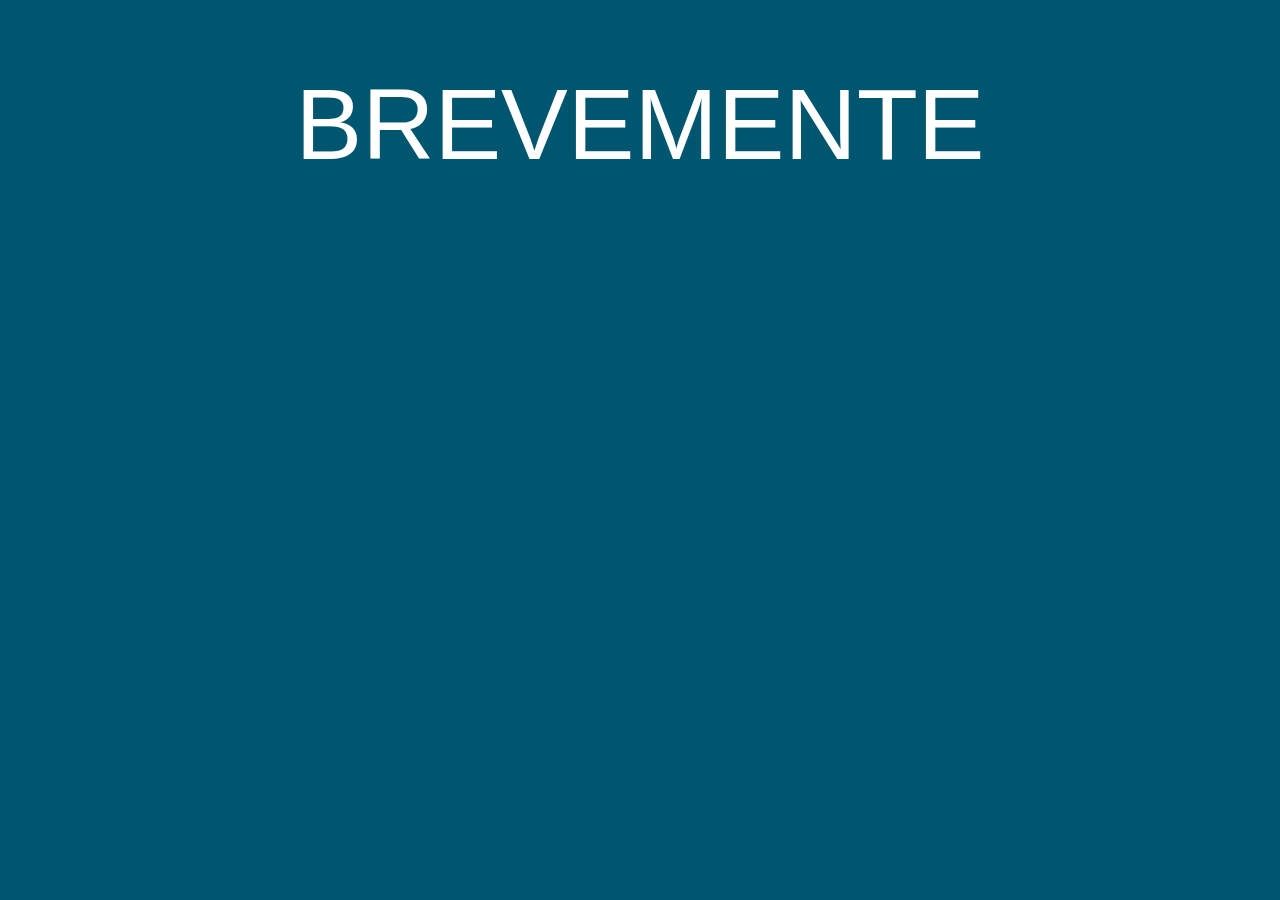
<file: comprar.html>
<!Doctype html>
<html lang="en">
<head>
    <meta charset="UTF-8">
    <meta http-equiv="X-UA-Compatible" content="IE=edge">
    <meta name="viewport" content="width=device-width, initial-scale=1.0">
    <title>ukwally</title>
    <style>
        body{background-color:#00566e;}
        h1{color:white; font-size: 50px; font-weight: 100;display: flex; justify-content:center; font-family:'Segoe UI', Tahoma, Geneva, Verdana, sans-serif;}
        @media only screen and (min-width:800px){h1{font-size: 100px;}}
    </style>
    <!-- Google tag (gtag.js) -->
    <script async src="https://www.googletagmanager.com/gtag/js?id=G-3Y3YJJPJKW"></script>
    <script>
    window.dataLayer = window.dataLayer || [];
    function gtag(){dataLayer.push(arguments);}
    gtag('js', new Date());

    gtag('config', 'G-3Y3YJJPJKW');
    </script>
</head>
<body>
    <h1>BREVEMENTE</h1>
    
</body>
</html>
</file>
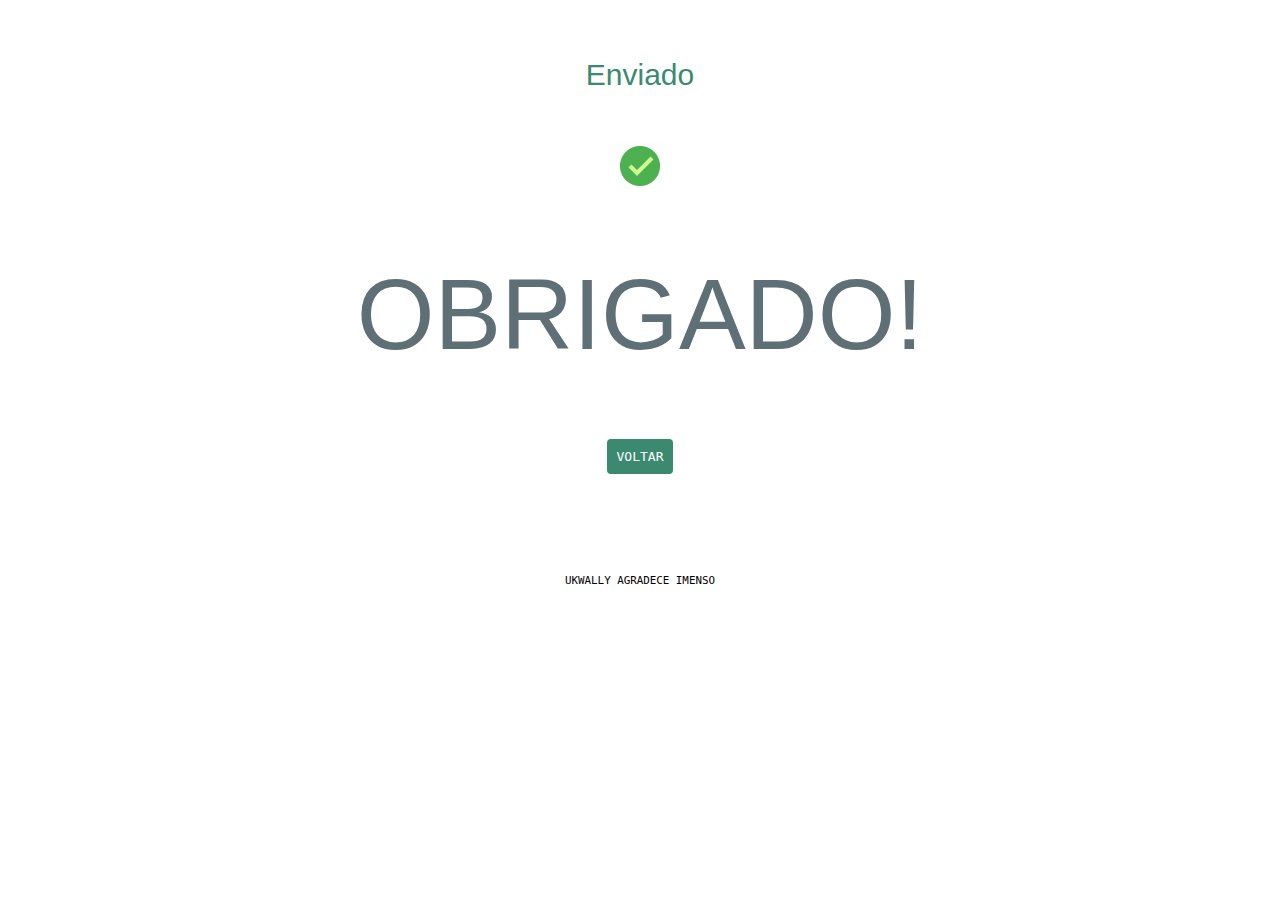
<file: obrigado.html>
<!Doctype html>
<html lang="en">
<head>
    <meta charset="UTF-8">
    <meta http-equiv="X-UA-Compatible" content="IE=edge">
    <meta name="viewport" content="width=device-width, initial-scale=1.0">
    <title>ukwally</title>
    <style>
        body{background-color:#ffffff; display: flex; flex-direction: column; align-items: center; justify-content: center;}
        h5{color:#3b8a6f; font-size: 30px; font-weight: 100; font-family:'Segoe UI', Tahoma, Geneva, Verdana, sans-serif;}
        h1{color:rgb(94, 112, 117); font-size: 50px; font-weight: 100; font-family:'Segoe UI', Tahoma, Geneva, Verdana, sans-serif;}
        a{ background-color: #3b8a6f; border: none; padding: 10px; color: white; border-radius: 4px; text-decoration: none; font-family: monospace;}
        small{ font-family: monospace;margin-top: 100px;} 
        @media only screen and (min-width:800px){h1{font-size: 100px;}}
    </style>
    <!-- Google tag (gtag.js) -->
    <script async src="https://www.googletagmanager.com/gtag/js?id=G-3Y3YJJPJKW"></script>
    <script>
    window.dataLayer = window.dataLayer || [];
    function gtag(){dataLayer.push(arguments);}
    gtag('js', new Date());

    gtag('config', 'G-3Y3YJJPJKW');
    </script>
</head>
<body>
    <h5>Enviado</h5>
    <img src="./icon/icons8-sucesso2.gif" alt="">
    <h1>OBRIGADO!</h1>
    <a href="index.html">VOLTAR</a>

    <small>UKWALLY AGRADECE IMENSO</small>
    
</body>
</html>
</file>
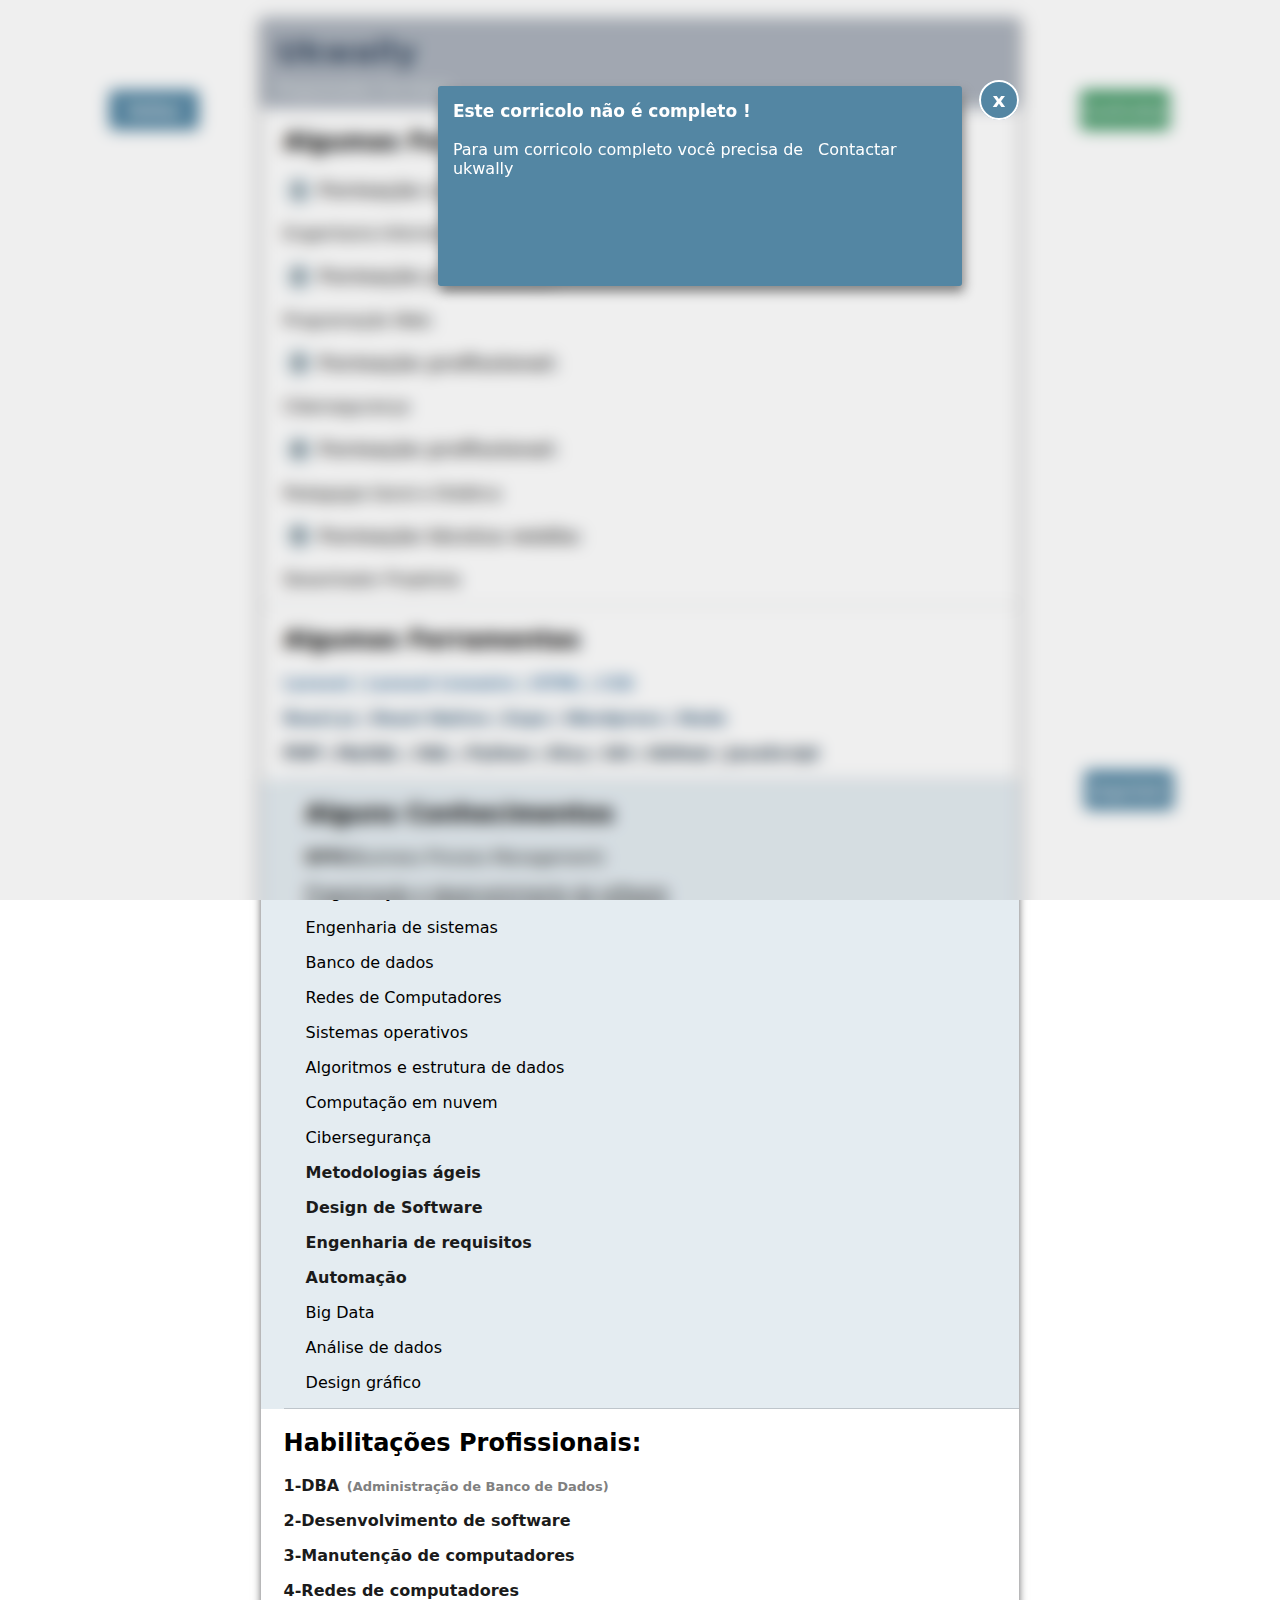
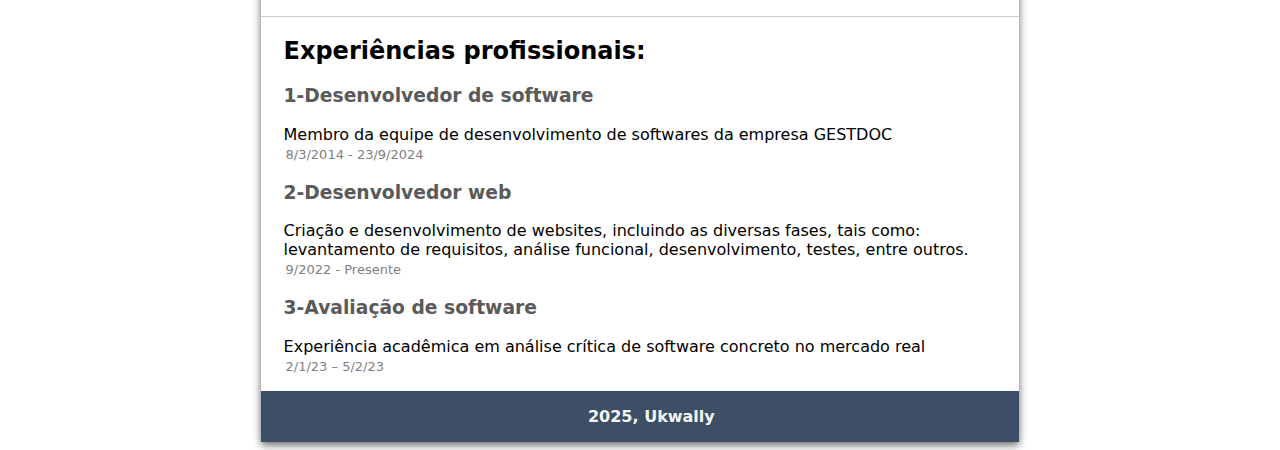
<file: ukwally.html>
<!DOCTYPE html>
<html lang="en">
<head>
    <meta charset="UTF-8">
    <meta name="viewport" content="width=device-width, initial-scale=1.0">
    <title>Ukwally</title>
    <link rel="stylesheet" href="./style/ukwally.css">
    <!-- Google tag (gtag.js) -->
    <script async src="https://www.googletagmanager.com/gtag/js?id=G-3Y3YJJPJKW"></script>
    <script>
    window.dataLayer = window.dataLayer || [];
    function gtag(){dataLayer.push(arguments);}
    gtag('js', new Date());

    gtag('config', 'G-3Y3YJJPJKW');
    </script>
</head>
<body>
    <div id="nitidez" class=""></div>
    <div id="info">
        <p id="info-text" class="info-set"><strong>Este corricolo não é completo !</strong><br> <br>
             Para um corricolo completo você precisa de<b style="font-weight: 500;">Contactar</b> ukwally
        </p>
        <div onclick="showInfo()"> <p class="info-icon info-set show-info-text" id="open-info"  onclick="nitidar()">
            <span>&#105</span></p> <p class="info-icon info-set" id="close-info" onclick="nitidar()"><span>&#120</span></p>
        </div>
    </div>
    <div id="sheet">
        <div id="div-buttons"><a class="buttons" id="bt_left" href="index.html">Voltar</a><a class="buttons" id="bt_rigth" href="index.html#bt_contratar">Contratar</a></div>
          <!--a-- href="outra-pagina.html#id-do-elemento">Ir para o conteúdo na outra página</!--a-->
        <div style="background-color: rgb(172, 179, 189); padding: 0; box-sizing: border-box; padding-bottom: 10px;">
            <h1>Ukwally</h1>
            <small style="font-size: 15px; margin-top: 0; color: rgb(239, 241, 241); padding:2%;">Programador Full Stack</small> 
        </div>
        <h2>Algumas Formações:</h2>

        <h3><span>1</span> Formação superior:</h3>
        <p>Engenharia Informática <br><!--span-- class="shorter">(ISPAJ-Instituto Superior Politécnico Alvorecer da Juventude – 2022/2023)</!--span--></p>

        <h3><span>2</span> Formação profissional:</h3>
        <p>Programação Web: <br><!--span-- class="shorter">(Unitel - 2022)</!--span--></p>

        <h3><span>3</span> Formação profissional:</h3>
        <p>Cibersegurança  <br><!--span-- class="shorter">(Unitel - 2022)</!--span--></p>


        <h3><span>4</span> Formação profissional:</h3>
        <p>Pedagogia Geral e Didática<br><!--span-- class="shorter">(Centro de formação profissional Visão Juvenil - 2020)</!--span--></p>

        <h3><span>5</span> Formação técnica média:</h3>
        <p>Desenhador Projetista <br><!--span-- class="shorter">(IPER-Instituto Polivalente Edik Ramon – 2015 / Colégio Madrugada - 2016 - 2017)</!--span--></p>

        <div class="barr"></div>
        <h2>Algumas Ferramentas</h2>
        <p class="bold" style="color: rgb(57, 110, 156);"> Laravel | Laravel Livewire | HTML | CSS </p>
        <p class="bold" style="color: rgb(41, 79, 112);">React.js | React Native | Expo | Wordpress | Node  </p>
        <p class="bold" style="color: rgb(22, 44, 61);">PHP | MySQL | SQL | Python | Kivy | Git | GitHub |  JavaScript </p>
        <!-- separação barr aqui-->
        <aside style="background-color: rgba(83, 134, 163, 0.158);">
            <div class="barr"></div>

            <h2>Alguns Conhecimentos</h2>
            <p><span class="bold">BPM</span>(Business Process Management)</p>
            <p>Programação e desenvolvimento de software</p>
            <p>Engenharia de sistemas</p>
            <p>Banco de dados</p>
            <p>Redes de Computadores</p>
            <p>Sistemas operativos</p>
            <p>Algoritmos e estrutura de dados</p>
            <p>Computação em nuvem</p>
            <p>Cibersegurança</p>

            <p class="bold">Metodologias ágeis</p>
            <p class="bold">Design de Software</p>
            <p class="bold">Engenharia de requisitos</p>
 
            <p class="bold">Automação</p>
            <p>Big Data</p>
            <p>Análise de dados</p>
            <p>Design gráfico</p>


            <div class="barr"></div>

        </aside>

        <!--h2>Softwares:</!--h2>
        <p><span class="bold">Adobe:</span> Photoshop;</p>
        <p><span class="bold">Microsoft:</span>PowerPoint, Excel, Access, Outlook, Project</p>
        <div class="barr"></div>
        <h4>Línguas</h4>
        <p>Inglês</p>
        <p>Lingala</p>
        <p>Português</p>
        <div-- class="barr"></div-->
        <h2>Habilitações Profissionais:</h2>
        <p class="bold">1-DBA <span class="shorter">(Administração de Banco de Dados)</span></p>
        <p class="bold">2-Desenvolvimento de software</p>
        <p class="bold">3-Manutenção de computadores</p>
        <p class="bold">4-Redes de computadores</p>
        <div class="barr"></div>

        <h2>Experiências profissionais:</h2>
        <h3>1-Desenvolvedor de software</h3>                                            
        <p>Membro da equipe de desenvolvimento de softwares da empresa GESTDOC <br>
            <span class="shorter">8/3/2014 - 23/9/2024</span>
        </p>


        <h3>2-Desenvolvedor web</h3>                                            
        <p>
            Criação e desenvolvimento de websites, incluindo as diversas fases, tais como: <br>
            levantamento de requisitos, análise funcional, desenvolvimento, testes, entre outros. <br>
            <span class="shorter">9/2022 - Presente</span>
        </p>


        <h3>3-Avaliação de software</h3> 
        <p>
            Experiência acadêmica em análise crítica de software concreto no mercado real<br>
            <span class="shorter">2/1/23 – 5/2/23</span> 
        </p>


        

        <a class="buttons" id="bt_imprimir" onclick="window.print()" href="./doc/CV.Ukwally.pdf"> Imprimir</a>
       <div id="footer"> <p>2025, Ukwally</p></div>

    </div>  
    <script>
        function showInfo(){
            document.getElementById('open-info').classList.toggle('show-info-text');
            document.getElementById('close-info').classList.toggle('show-info-text');
            document.getElementById('info-text').classList.toggle('show-info-text');
            document.getElementById('sheet').classList.toggle('nitidez');
            setTimeout()
            }

        function nitidar(){document.getElementById('nitidez').classList.toggle('nitidar')}
    </script>  
</body>

</html>
</file>
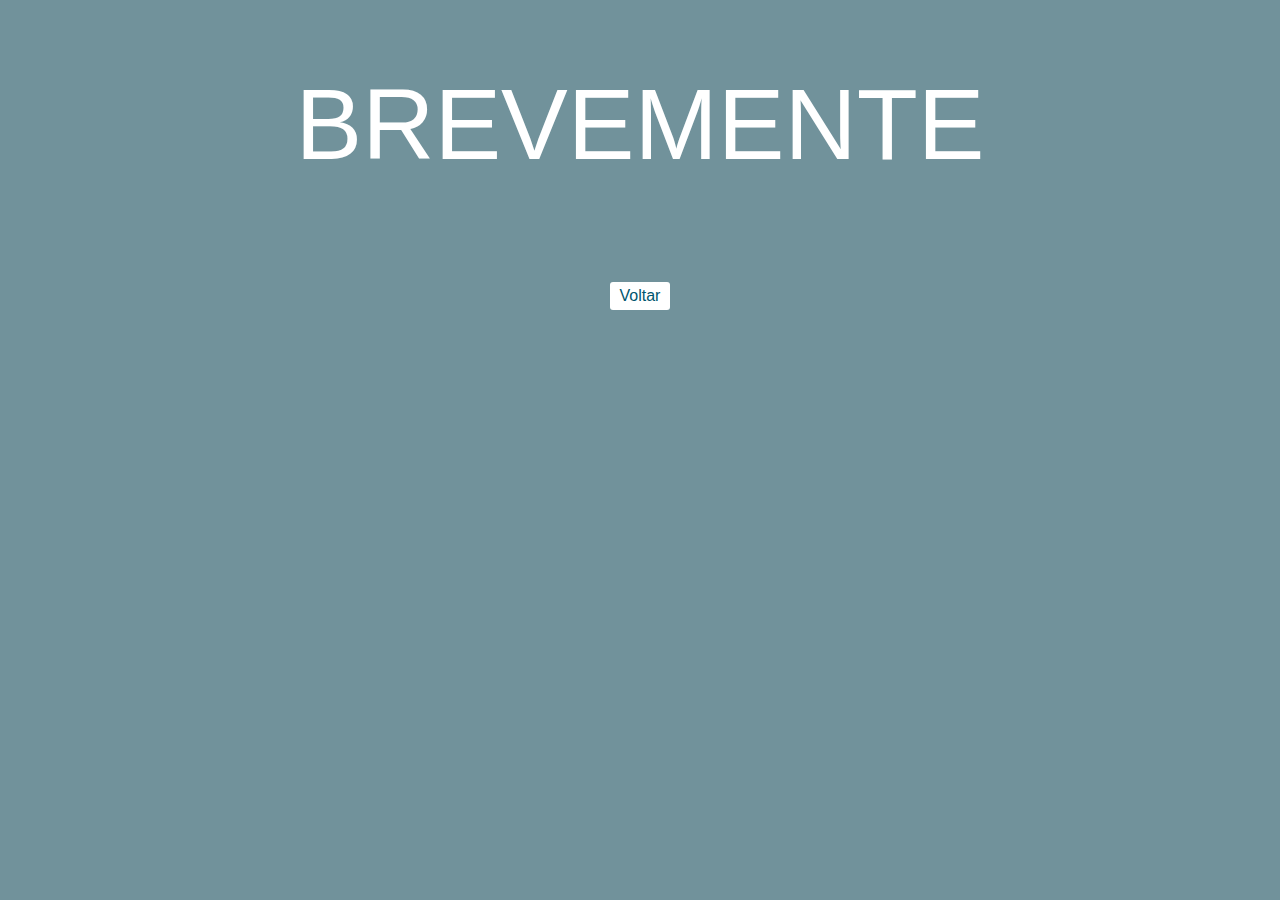
<file: ukwallyblog.html>
<!Doctype html>
<html lang="en">
<head>
    <meta charset="UTF-8">
    <meta http-equiv="X-UA-Compatible" content="IE=edge">
    <meta name="viewport" content="width=device-width, initial-scale=1.0">
    <title>ukwally</title>
    <style>
        body{background-color:#71929b;}
        h1{color:white; font-size: 50px; font-weight: 300;display: flex; justify-content:center; font-family:'Segoe UI', Tahoma, Geneva, Verdana, sans-serif;}
        @media only screen and (min-width:800px){h1{font-size: 100px;}}

        a{ margin: auto; margin-top: 100px; display: flex; border-radius: 3px;justify-content: center; text-decoration: none; background-color: white; width: fit-content; padding:5px 10px; font-weight: 500; color: #00566e;font-family:'Segoe UI', Tahoma, Geneva, Verdana, sans-serif;}
    </style>
    <!-- Google tag (gtag.js) -->
    <script async src="https://www.googletagmanager.com/gtag/js?id=G-3Y3YJJPJKW"></script>
    <script>
    window.dataLayer = window.dataLayer || [];
    function gtag(){dataLayer.push(arguments);}
    gtag('js', new Date());

    gtag('config', 'G-3Y3YJJPJKW');
    </script>
</head>
<body>
    <h1>BREVEMENTE</h1>

    <a href="index.html">Voltar</a>
    
</body>
</html>
</file>
<file: style/ukwally.css>
html{padding-left: 0;}
    body{background-color: #ffffff; padding-left: 0; display: flex;flex-direction: column;}
    /*SECTION OF RIGTH*/
    .nitidar{display: none}
    #nitidez{backdrop-filter: blur(8px); width: 100%;height: 100%; position:fixed;z-index: 2; background-color: rgba(2, 2, 2, 0.062); top: 0; left: 0;}
    #sheet{width:100%; margin: auto; background-color:white; padding-left: 0; box-shadow: 0px 3px 8px 0px#0000059c; margin-top: 50px; transition: all 0.2s;}
    *{ padding-left: 3%; box-sizing: border-box;}
    *{font-family: system-ui,'Segoe UI', Tahoma,  Verdana, sans-serif;}
    .buttons{height:40px;width:90px;display: flex;align-items:center; justify-content: center; padding: 0; margin: 0;border-radius: 5px; font-weight:bold;color:whitesmoke; text-decoration: none;}
    #div-buttons{position:absolute;padding: 0; margin: 0;display: flex; justify-content: space-between; width:calc(100% - 15px); top: 5px;}
    #bt_left{left:0; background-color:rgb(83, 134, 163);}
    #bt_rigth{right: 0; background-color: rgb(70, 155, 105);}
    h1{color: rgb(60, 79, 102); background-color:  rgb(172, 179, 189); padding: 2%; margin-top: 0; margin-bottom: 0; padding-bottom: 1%;}
    h3{ color: rgb(90, 90, 90); display: flex;align-items: center;}
    h3 span{ background-color: rgba(83, 134, 163, 0.322); color: rgb(61, 72, 77);width: 30px; height: 30px; border-radius: 15px;margin-right: 5px;display: flex; justify-content: center; align-items: center;}
    .shorter{color: grey; font-size: small;}
    .bold{font-weight: bold; color: rgb(27, 27, 27); border: none;}
    .barr{ width: 100%; height: 1px; background-color:  rgba(155, 161, 168, 0.521);}
    span{padding-left: 0; border: 2px solid rgb(255, 255, 255);}
    .info-set{background-color: rgb(83, 134, 163); color: white;}
    #info{display: flex; position: absolute; z-index: 2; top: 0; right: 0; width: 100%;; align-items:start; justify-content: flex-end; margin-top: 70px;}
    #info-text{padding: 2%; border-radius: 3px; font-weight: 400; box-shadow:  2px 6px 12px gray; height: 200px;}
    strong{ padding: 0; font-size: 17px;}
    .show-info-text{display: none;}
    .info-icon{ height:30px;width: 30px;border-radius:20px; font-weight: 700; font-size: 20px; padding:0; position: relative;top:-25px; right:5px; }
    .info-icon span{width: 100%;height: 100%;border-radius: 20px;display: flex;justify-content: center; align-items: center;cursor:pointer; margin: 0;}
    #bt_imprimir{background-color:rgb(83, 134, 163); position: fixed; bottom: 10%; right: 8.3%;}
    /*FOOTER*/
        #footer{ background-color: rgb(60, 79, 102);width: 100%; display: flex; justify-content: center; align-items: center;}
        #footer p{ padding-left: 0; color:whitesmoke; font-weight: 600;}
        @media only screen and (min-width:800px){
        #sheet{width:60%; margin-top: 10px;}
        #info{ right: 20%; width: 60%;}
        .info-icon{height:40px;width: 40px;border-radius:20px; position: relative;top:-10px; }

        #div-buttons{position:fixed;top:10%; width:calc(60% - 10px);}
        #bt_left{ margin-left: -20%;}      
        #bt_rigth{ margin-right: -20%;}      
        }
</file>
